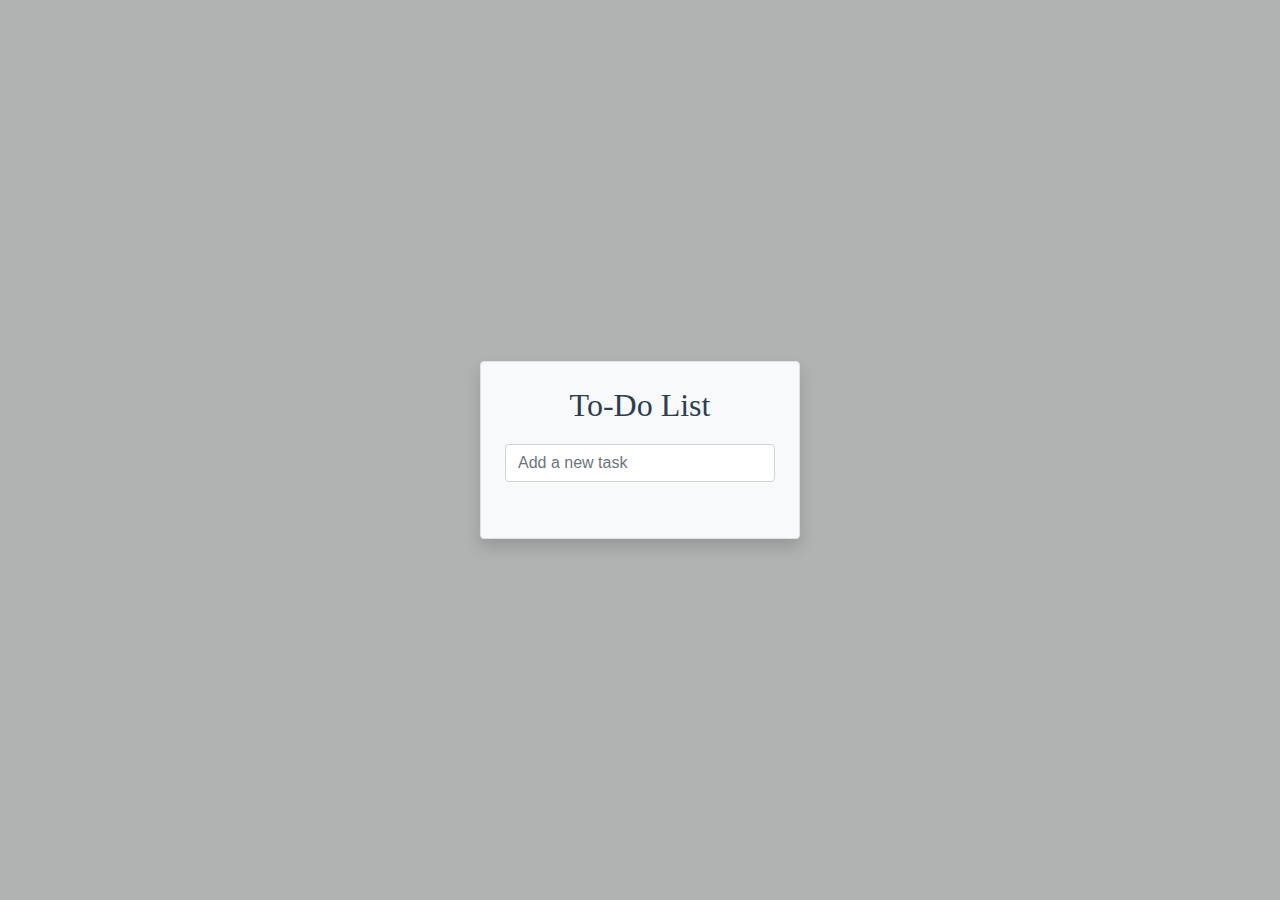
<file: index.html>
<!DOCTYPE html>
<html lang="en">
<head>
    <link rel="stylesheet" href="https://stackpath.bootstrapcdn.com/bootstrap/4.5.2/css/bootstrap.min.css" integrity="sha384-JcKb8q3iqJ61gNV9KGb8thSsNjpSL0n8PARn9HuZOnIxN0hoP+VmmDGMN5t9UJ0Z" crossorigin="anonymous" />
    <script src="https://code.jquery.com/jquery-3.5.1.slim.min.js" integrity="sha384-DfXdz2htPH0lsSSs5nCTpuj/zy4C+OGpamoFVy38MVBnE+IbbVYUew+OrCXaRkfj" crossorigin="anonymous"></script>
    <script src="https://cdn.jsdelivr.net/npm/popper.js@1.16.1/dist/umd/popper.min.js" integrity="sha384-9/reFTGAW83EW2RDu2S0VKaIzap3H66lZH81PoYlFhbGU+6BZp6G7niu735Sk7lN" crossorigin="anonymous"></script>
    <script src="https://stackpath.bootstrapcdn.com/bootstrap/4.5.2/js/bootstrap.min.js" integrity="sha384-B4gt1jrGC7Jh4AgTPSdUtOBvfO8shuf57BaghqFfPlYxofvL8/KUEfYiJOMMV+rV" crossorigin="anonymous"></script>
    
    <meta charset="UTF-8">
    <meta name="viewport" content="width=device-width, initial-scale=1.0">
    <title>Document</title>
    <link rel="stylesheet" href="style2.css">
</head>
<body>
    <div class="d-flex justify-content-center align-items-center vh-100">
        <div class="containert d-flex flex-column align-items-center p-4 border rounded shadow bg-light">
            <h2>To-Do List</h2>
            <input type="text" id="taskIp" placeholder="Add a new task" class="form-control mb-3">
            <ul id="taskList" class="list-unstyled w-100"></ul>
        </div>
    </div>
    <script src="script2.js"></script>
</body>

</html>
</file>
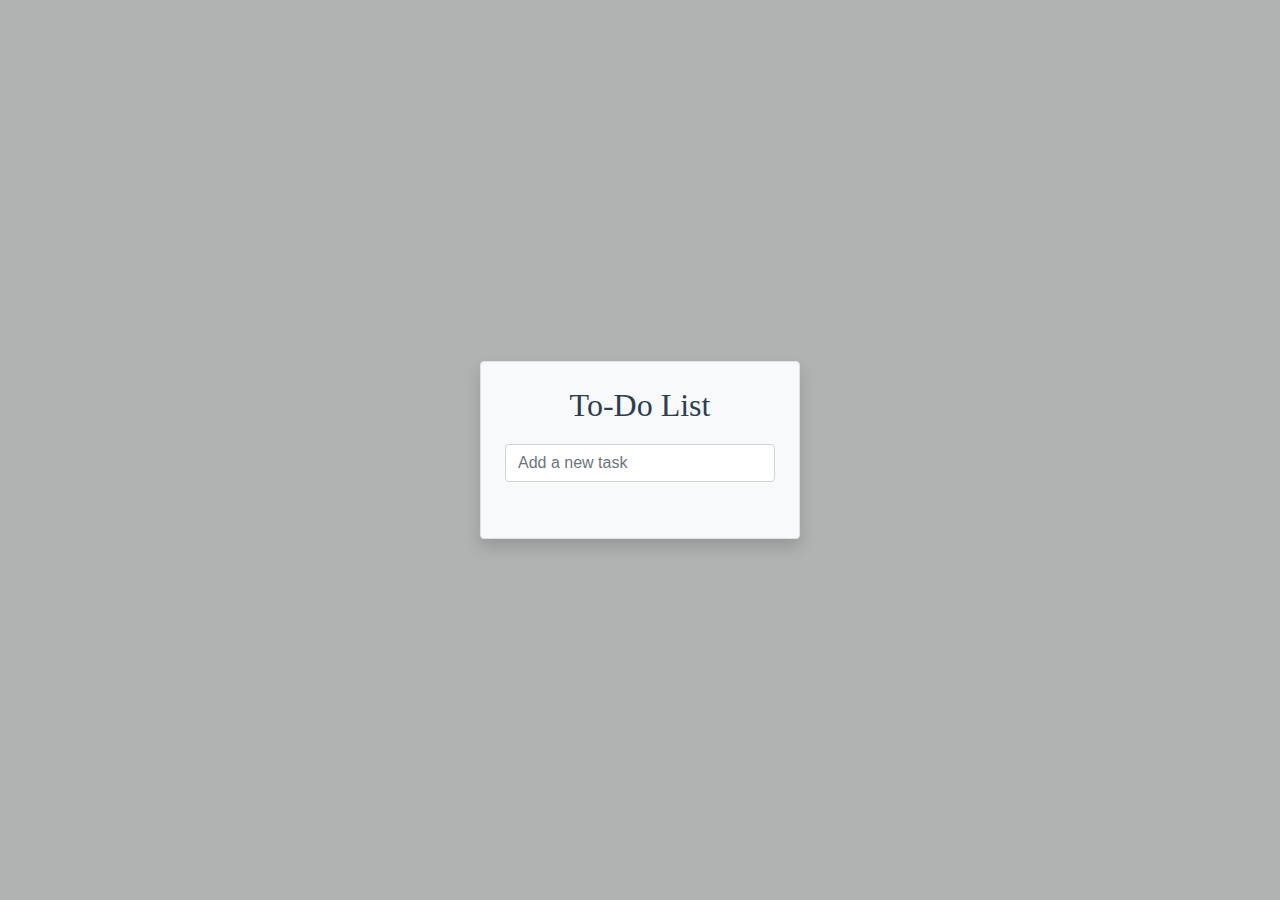
<file: index2.html>
<!DOCTYPE html>
<html lang="en">
<head>
    <link rel="stylesheet" href="https://stackpath.bootstrapcdn.com/bootstrap/4.5.2/css/bootstrap.min.css" integrity="sha384-JcKb8q3iqJ61gNV9KGb8thSsNjpSL0n8PARn9HuZOnIxN0hoP+VmmDGMN5t9UJ0Z" crossorigin="anonymous" />
    <script src="https://code.jquery.com/jquery-3.5.1.slim.min.js" integrity="sha384-DfXdz2htPH0lsSSs5nCTpuj/zy4C+OGpamoFVy38MVBnE+IbbVYUew+OrCXaRkfj" crossorigin="anonymous"></script>
    <script src="https://cdn.jsdelivr.net/npm/popper.js@1.16.1/dist/umd/popper.min.js" integrity="sha384-9/reFTGAW83EW2RDu2S0VKaIzap3H66lZH81PoYlFhbGU+6BZp6G7niu735Sk7lN" crossorigin="anonymous"></script>
    <script src="https://stackpath.bootstrapcdn.com/bootstrap/4.5.2/js/bootstrap.min.js" integrity="sha384-B4gt1jrGC7Jh4AgTPSdUtOBvfO8shuf57BaghqFfPlYxofvL8/KUEfYiJOMMV+rV" crossorigin="anonymous"></script>
    
    <meta charset="UTF-8">
    <meta name="viewport" content="width=device-width, initial-scale=1.0">
    <title>Document</title>
    <link rel="stylesheet" href="style2.css">
</head>
<body>
    <div class="d-flex justify-content-center align-items-center vh-100">
        <div class="containert d-flex flex-column align-items-center p-4 border rounded shadow bg-light">
            <h2>To-Do List</h2>
            <input type="text" id="taskIp" placeholder="Add a new task" class="form-control mb-3">
            <ul id="taskList" class="list-unstyled w-100"></ul>
        </div>
    </div>
    <script src="script2.js"></script>
</body>

</html>
</file>
<file: style2.css>
body{
    font-family: Arial, Helvetica, sans-serif;
    height: 100vh;
    background-color: #b1b3b2;
    transition: background-color 0.5s ease;
    margin: 0;
    display: flex;
    justify-content: center;
    align-items: center;
}
body.task-added {
    background-color: #c8e6c9;
}
body.timer-running {
    background-color: #fff8e1;
}
body.timer-completed {
    background-color: #b3e5fc;
}
h2{
    text-align: center;
    font-family: 'Times New Roman', Times, serif;
    color: #2c3e50;
    margin-bottom: 20px;
}
.containert{
    background: white;
    padding: 20px;
    box-shadow: 0px 0px 20px rgba(0,0,0,0.1);
    border-radius: 8px;
    width: 320px;
    transition: all 0.5s ease;
}
.containert.task-added {
    background-color: #e8f5e9;
    box-shadow: 0px 0px 25px rgba(76, 175, 80, 0.3);
}
.containert.timer-running {
    background-color: #fff3cd;
    box-shadow: 0px 0px 25px rgba(255, 193, 7, 0.3);
}
.containert.timer-completed {
    background-color: #d1ecf1;
    box-shadow: 0px 0px 25px rgba(33, 150, 243, 0.3);
}
input{
    width: 95%;
    padding: 10px;
    margin-bottom: 5px;
}
ul{
    list-style: none;
    padding:0;
}
li{
    background: #d4d1d1;
    padding: 10px;
    margin-bottom:5px;
    display: flex;
    justify-content: space-between;
    align-items: center;
}
.completed{
    text-decoration: line-through;
    color: grey;

}
button{
    background: red;
    color:white;
    border: none;
    padding: 5px;
    cursor: pointer;
}

.task-item {
    display: flex;
    justify-content: space-between;
    align-items: flex-start;
    padding: 15px;
    margin-bottom: 10px;
    background-color: #f8f9fa;
    border-radius: 5px;
    transition: all 0.3s ease;
    border: 1px solid #dee2e6;
}

.task-item.timer-active {
    background-color: #fff3cd;
    border-color: #ffeeba;
    box-shadow: 0 0 10px rgba(255, 193, 7, 0.3);
}

.task-item.timer-complete {
    background-color: #d4edda;
    border-color: #c3e6cb;
    box-shadow: 0 0 10px rgba(40, 167, 69, 0.3);
}

.timer-controls {
    display: flex;
    gap: 8px;
    align-items: center;
    flex-wrap: wrap;
}

.timer-display {
    font-size: 1.2em;
    font-weight: bold;
    margin: 0;
    min-width: 60px;
    text-align: center;
    padding: 4px 8px;
    background-color: #e9ecef;
    border-radius: 4px;
}

.task-content {
    flex-grow: 1;
    display: flex;
    flex-direction: column;
    gap: 10px;
}

.task-actions {
    display: flex;
    align-items: flex-start;
    margin-left: 10px;
}

.btn {
    padding: 6px 12px;
    border-radius: 4px;
    border: none;
    cursor: pointer;
    font-size: 14px;
    transition: all 0.2s;
}

.btn:hover {
    opacity: 0.9;
    transform: translateY(-1px);
}

.btn-sm {
    padding: 4px 8px;
    font-size: 12px;
}

.btn-info {
    background-color: #17a2b8;
    color: white;
}

.btn-primary {
    background-color: #007bff;
    color: white;
}

.btn-danger {
    background-color: #dc3545;
    color: white;
}

.timer-input {
    width: 80px;
    padding: 4px 8px;
    border: 1px solid #ced4da;
    border-radius: 4px;
}
</file>
